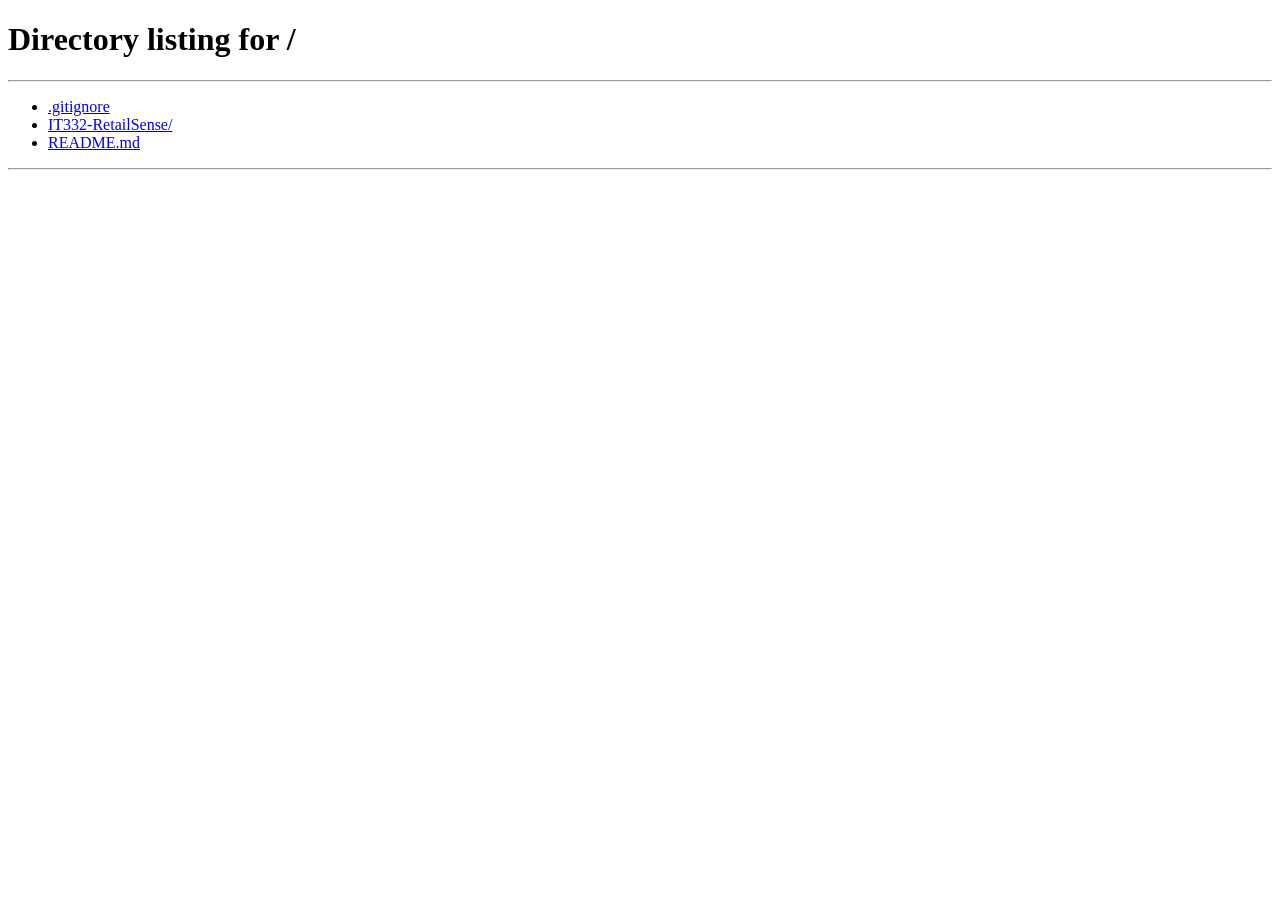
<file: IT332-RetailSense/frontend_python/index.html>
<!-- public/index.html or similar -->
<!DOCTYPE html>
<html lang="en">
<head>
    <meta charset="UTF-8">
    <meta name="viewport" content="width=device-width, initial-scale=1.0">
    <title>Redirecting...</title>
    <!-- This page can be minimal as Flask's '/' route will handle redirection -->
</head>
<body>
    <p>Loading application...</p>

    <script>
        // This script is just for demonstration if you keep index.html
        // The Flask '/' route now handles redirection more cleanly.
        // If you want client-side check:
        // You could fetch a '/api/check_auth' endpoint here.
        // For now, we rely on Flask to redirect from '/'
        window.location.href = '/'; // Will be handled by Flask's / route
    </script>
</body>
</html>
</file>
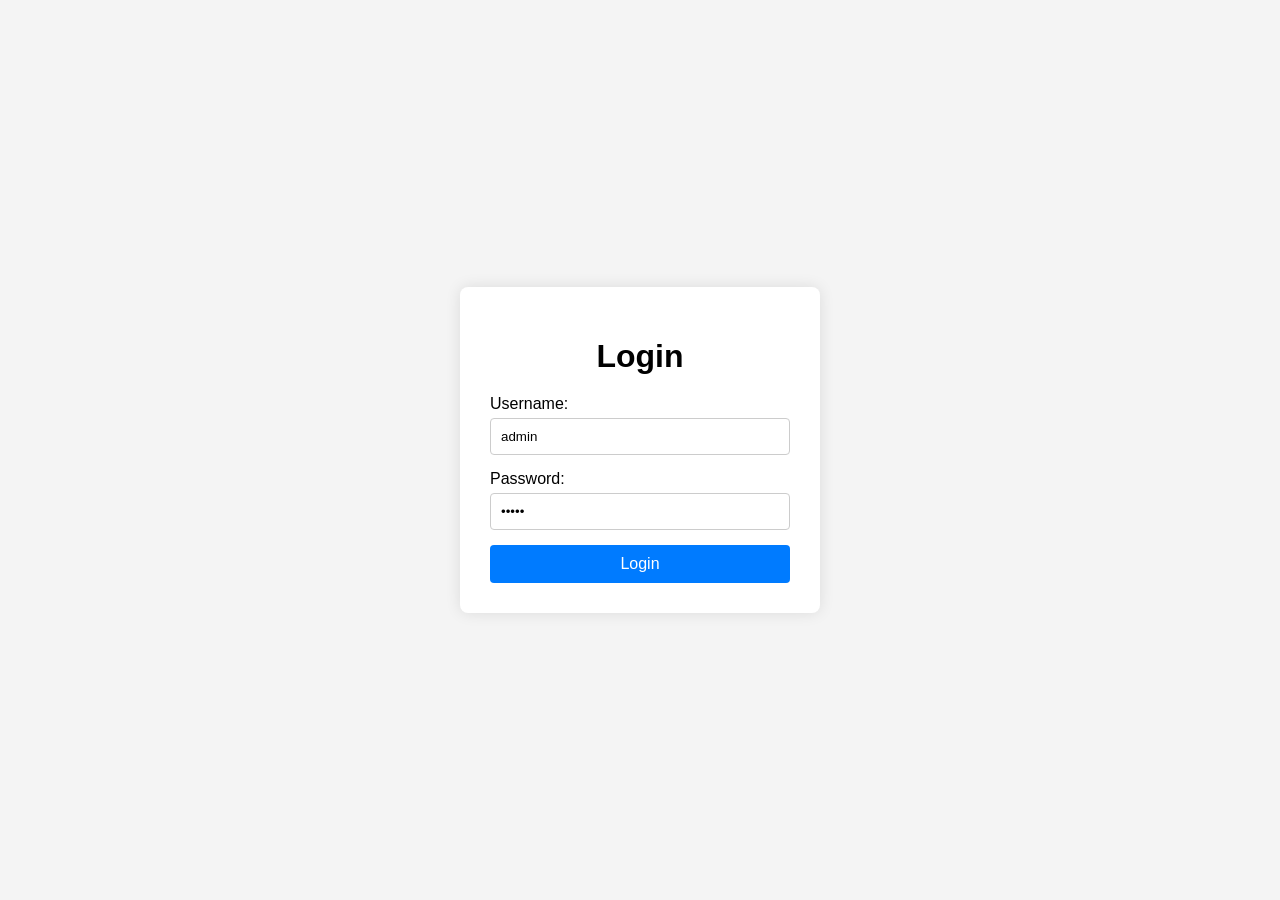
<file: IT332-RetailSense/frontend_python/login.html>
<!DOCTYPE html>
<html lang="en">
<head>
    <meta charset="UTF-8">
    <meta name="viewport" content="width=device-width, initial-scale=1.0">
    <title>Login - Heatmap Generator</title>
    <style>
        body { font-family: sans-serif; display: flex; justify-content: center; align-items: center; min-height: 100vh; margin: 0; background-color: #f4f4f4; }
        .login-container { background-color: white; padding: 30px; border-radius: 8px; box-shadow: 0 0 15px rgba(0,0,0,0.1); width: 300px; }
        h1 { text-align: center; margin-bottom: 20px; }
        label { display: block; margin-bottom: 5px; }
        input[type="text"], input[type="password"] { width: 100%; padding: 10px; margin-bottom: 15px; border: 1px solid #ccc; border-radius: 4px; box-sizing: border-box; }
        button { width: 100%; padding: 10px; background-color: #007bff; color: white; border: none; border-radius: 4px; cursor: pointer; font-size: 16px; }
        button:hover { background-color: #0056b3; }
        .error-message { color: red; text-align: center; margin-top: 10px; }
    </style>
</head>
<body>
    <div class="login-container">
        <h1>Login</h1>
        <form id="loginForm">
            <div>
                <label for="username">Username:</label>
                <input type="text" id="username" name="username" value="admin" required>
            </div>
            <div>
                <label for="password">Password:</label>
                <input type="password" id="password" name="password" value="admin" required>
            </div>
            <button type="submit">Login</button>
        </form>
        <div id="errorMessage" class="error-message" style="display:none;"></div>
    </div>

    <script>
        const loginForm = document.getElementById('loginForm');
        const errorMessageDiv = document.getElementById('errorMessage');
        const backendUrl = 'http://127.0.0.1:5000'; // Ensure this matches your backend

        loginForm.addEventListener('submit', async (event) => {
            event.preventDefault();
            errorMessageDiv.style.display = 'none';

            const username = document.getElementById('username').value;
            const password = document.getElementById('password').value;

            try {
                const response = await fetch(`${backendUrl}/api/login`, {
                    method: 'POST',
                    headers: {
                        'Content-Type': 'application/json',
                    },
                    body: JSON.stringify({ username, password }),
                });
                const data = await response.json();

                if (data.success) {
                    window.location.href = '/dashboard'; // Redirect to dashboard served by Flask
                } else {
                    errorMessageDiv.textContent = data.message || 'Login failed.';
                    errorMessageDiv.style.display = 'block';
                }
            } catch (error) {
                console.error('Login error:', error);
                errorMessageDiv.textContent = 'Could not connect to server.';
                errorMessageDiv.style.display = 'block';
            }
        });
    </script>
</body>
</html>
</file>
